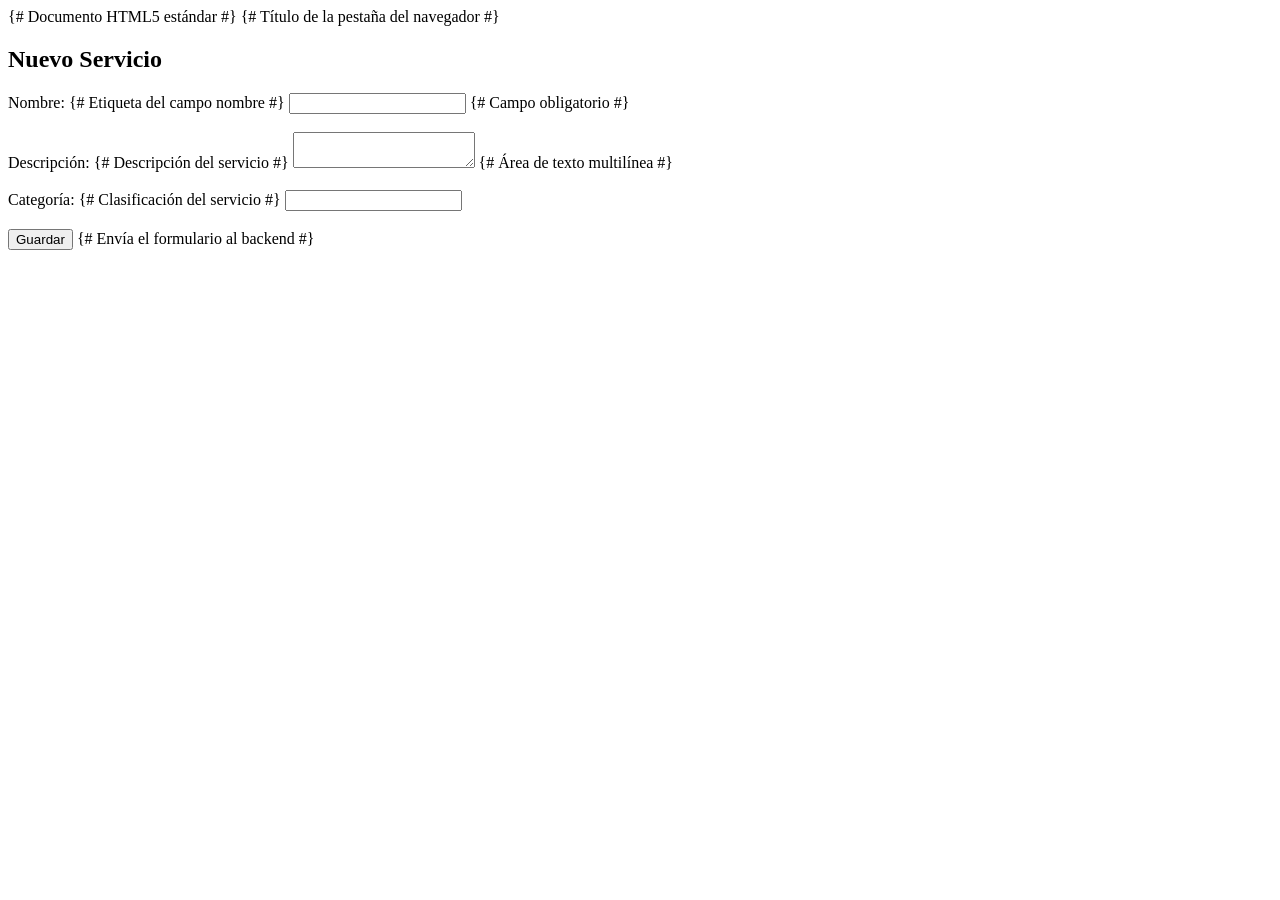
<file: agregar_servicio.html>
<!DOCTYPE html>  {# Documento HTML5 estándar #}

<html>

<head>

    <title>Agregar Servicio</title>  {# Título de la pestaña del navegador #}

</head>

<body>

    <!-- TÍTULO PRINCIPAL DE LA PÁGINA -->
    <h2>Nuevo Servicio</h2>

    <!-- FORMULARIO DE CREACIÓN DE SERVICIO -->
    <form method="POST">

        <!-- CAMPO: NOMBRE -->
        <label>Nombre:</label>  {# Etiqueta del campo nombre #}
        <input type="text"
               name="nombre"
               required>  {# Campo obligatorio #}

        <br><br>

        <!-- CAMPO: DESCRIPCIÓN -->
        <label>Descripción:</label>  {# Descripción del servicio #}
        <textarea name="descripcion"></textarea>  {# Área de texto multilínea #}

        <br><br>

        <!-- CAMPO: CATEGORÍA -->
        <label>Categoría:</label>  {# Clasificación del servicio #}
        <input type="text"
               name="categoria">

        <br><br>

        <!-- BOTÓN DE ENVÍO -->
        <button type="submit">Guardar</button>  {# Envía el formulario al backend #}

    </form>

</body>

</html>
</file>
